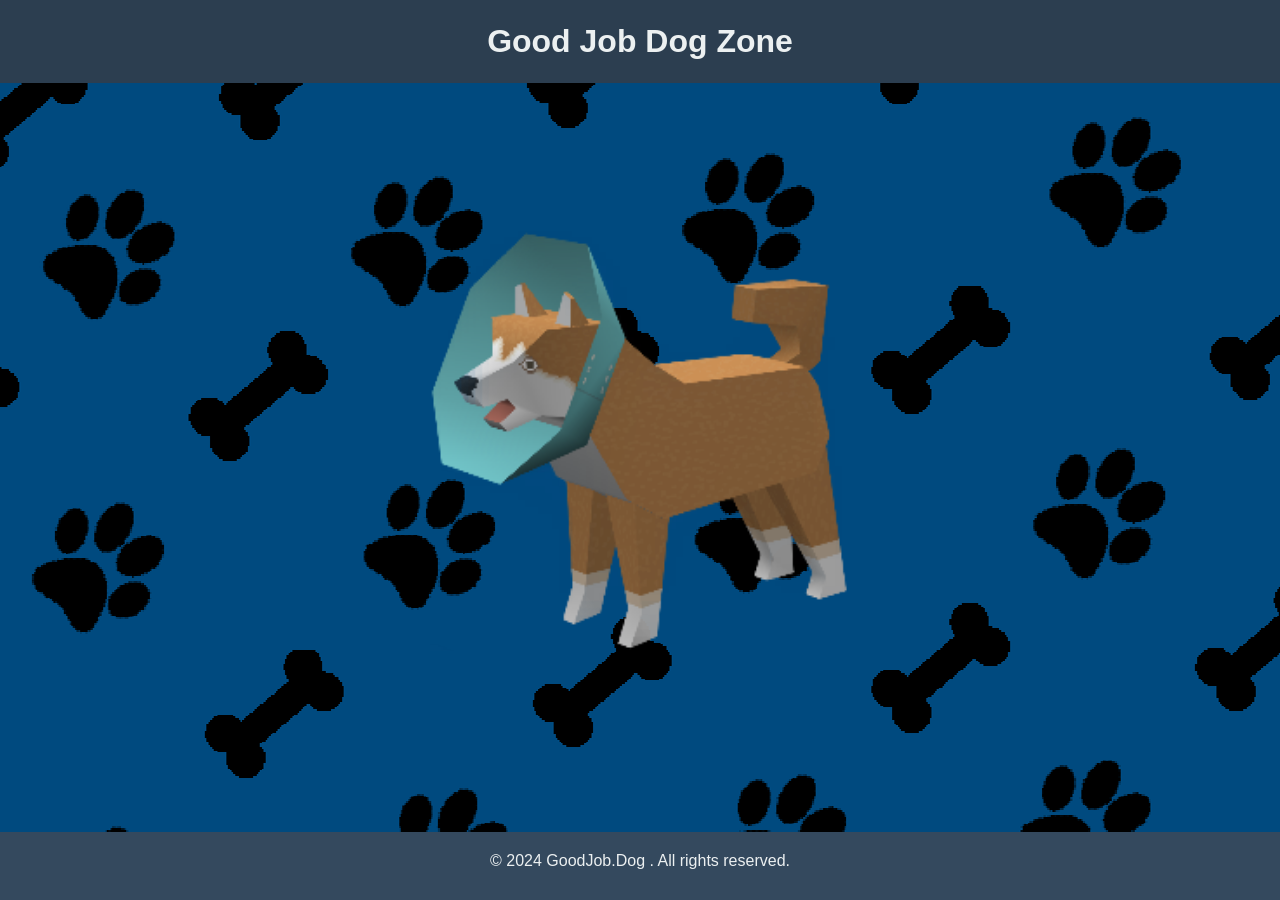
<file: index.html>
<!DOCTYPE html>
<html lang="en">
<style>
body {
  background-image: url('Background.png');
}
</style> 

<head>
    <meta charset="UTF-8">
    <meta name="viewport" content="width=device-width, initial-scale=1.0">
    <title>Good Job Dog: The Website</title>
    <link rel="stylesheet" href="style.css">
    <link rel="shortcut icon" href="dogicon.ico">
</head>

<body>
    <header>
        <h1>Good Job Dog Zone</h1>
    </header>

    <main>
        <section>
            <h2></h2>
              <p style="text-align:center;"> 
              <a href="https://en.wikipedia.org/wiki/Dog"><img src="/DogwithFleas.png" alt="Dog" style="width:420px;height:420px;" class="center"></a>
              </p>
        </section>

        <section>
            <h2></h2>
            <p></p>
        </section>
        
    </main>

    <footer>
        <p>&copy; 2024 GoodJob.Dog . All rights reserved.</p>
        
    </footer>
    
</body>

</html>
</file>
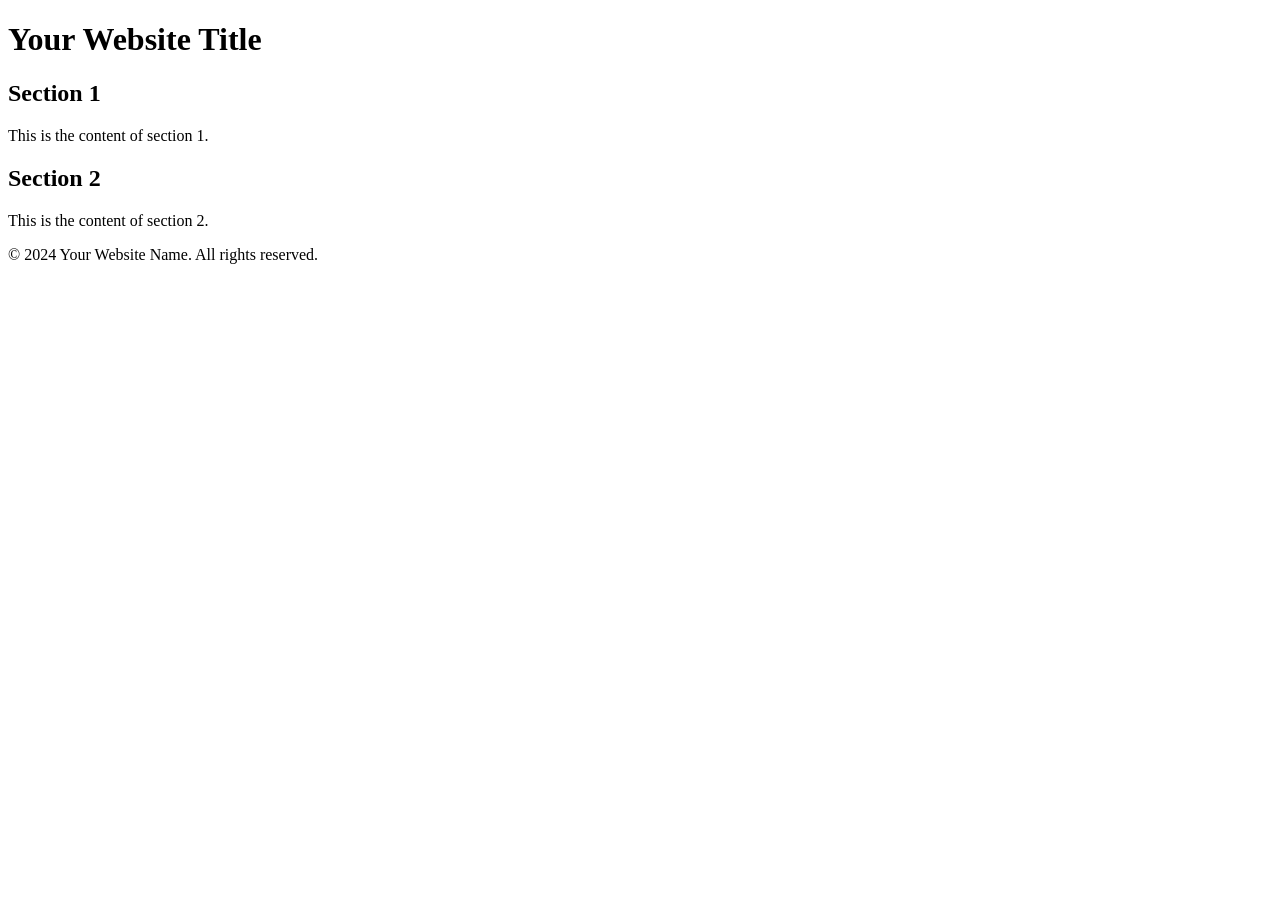
<file: sample.html>
<!DOCTYPE html>
<html lang="en">

<head>
    <meta charset="UTF-8">
    <meta name="viewport" content="width=device-width, initial-scale=1.0">
    <title>Your Page Title</title>
    <!-- Add your CSS links or styles here -->
</head>

<body>
    <header>
        <h1>Your Website Title</h1>
        <!-- Add your navigation or header content here -->
    </header>

    <main>
        <section>
            <h2>Section 1</h2>
            <p>This is the content of section 1.</p>
        </section>

        <section>
            <h2>Section 2</h2>
            <p>This is the content of section 2.</p>
        </section>
        <!-- Add more sections or content as needed -->
    </main>

    <footer>
        <p>&copy; 2024 Your Website Name. All rights reserved.</p>
        <!-- Add your footer content or links here -->
    </footer>
    <!-- Add your JavaScript links or scripts here -->
</body>

</html>
</file>
<file: style.css>
/* Reset some default styles to provide a clean slate */
body, h1, h2, p, ul {
    margin: 0;
    padding: 0;
}

/* Apply a basic style to the body */
body {
    font-family: 'Arial', sans-serif;
    line-height: 1.6;
    background-color: #f4f4f4;
    color: #333;
    min-height: 100vh;
    display: grid;
    grid-template-rows: auto 1fr auto;
    
}

/* Style the header */
header {
    background-color: #2c3e50;
    color: #ecf0f1;
    padding: 1em;
    text-align: center;
    animation: rainbowWave 5s linear infinite;

}

@keyframes rainbowWave {
    0% {
        
        color: violet;
    }
    20% {
        color: indigo;
    }
    40% {
        color: blue;
    }
    50% {
        
    }
    60% {
        color: green;
    }
    80% {
        color: yellow;
    }
    100% {
       
        color: red;
    }
}
/* Style the main content area */
main {
    max-width: 800px;
    margin: 10vw auto 12px auto;
    padding: 20px;
}

/* Style sections */
section {
    margin-bottom: 20px;
}

/* Style the footer */
footer {
    background-color: #34495e;
    color: #ecf0f1;
    padding: 1em;
    margin-top: auto;
    text-align: center;
    min-height: 36px;
}

/* Add some basic styling to links */
a {
    color: #3498db;
    text-decoration: none;
}

a:hover {
    text-decoration: underline;
}
</file>
